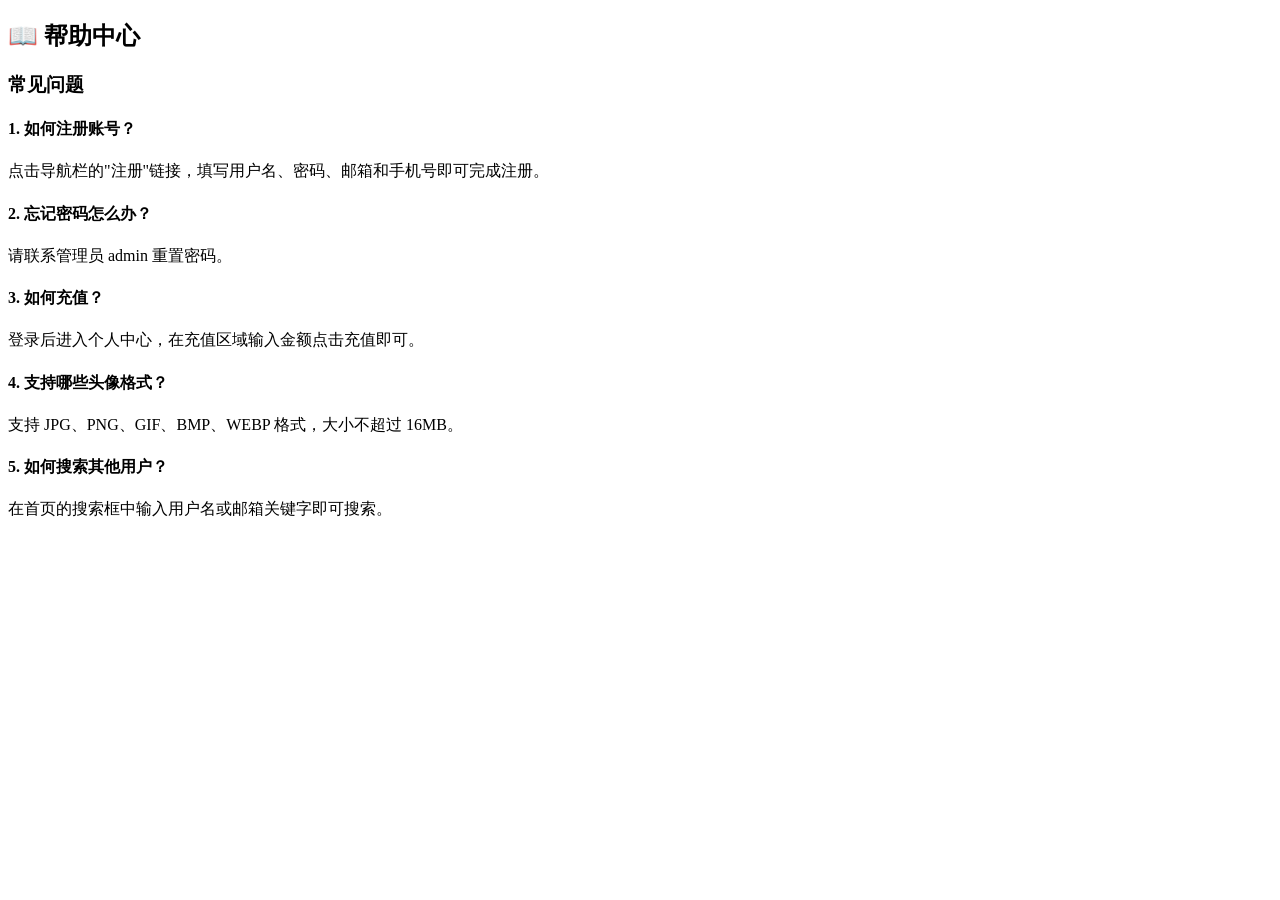
<file: pages/help.html>
<!DOCTYPE html>
<html>
<head><meta charset="utf-8"><title>帮助中心</title></head>
<body>
<h2>📖 帮助中心</h2>

<h3>常见问题</h3>

<h4>1. 如何注册账号？</h4>
<p>点击导航栏的"注册"链接，填写用户名、密码、邮箱和手机号即可完成注册。</p>

<h4>2. 忘记密码怎么办？</h4>
<p>请联系管理员 admin 重置密码。</p>

<h4>3. 如何充值？</h4>
<p>登录后进入个人中心，在充值区域输入金额点击充值即可。</p>

<h4>4. 支持哪些头像格式？</h4>
<p>支持 JPG、PNG、GIF、BMP、WEBP 格式，大小不超过 16MB。</p>

<h4>5. 如何搜索其他用户？</h4>
<p>在首页的搜索框中输入用户名或邮箱关键字即可搜索。</p>

</body>
</html>
</file>
